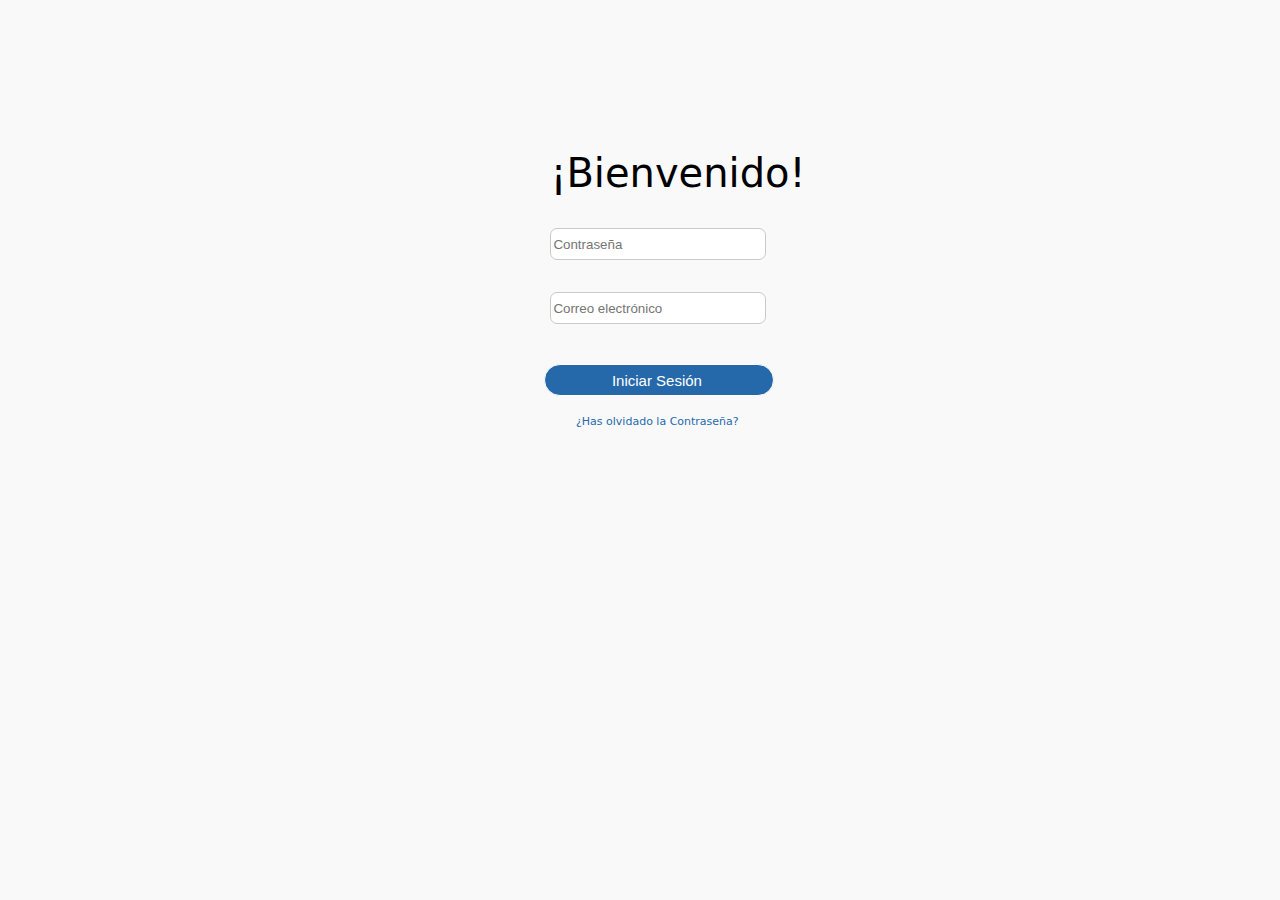
<file: templates/login.html>
<!DOCTYPE html>
<html lang="en">
  <head>
    <meta charset="UTF-8" />
    <meta name="viewport" content="width=device-width, initial-scale=1.0" />
    <link rel="stylesheet" href="/static/style.css" />
    <title>login</title>
  </head>
  <body>
    <h1>¡Bienvenido!</h1>
    <section class="form">
      <form class="form-login" action="/pacientes" method="post">
        <div class="inputs">
          <input class="password-login" placeholder="Contraseña" type="password" />
          <input class="gmail-login" placeholder="Correo electrónico" type="text" />
          <input class="submit-login" type="submit" value="Iniciar Sesión " />
        </div>
      </form>
      <a class="forgotten-password" href="">¿Has olvidado la Contraseña?</a>
    </section>
  </body>
</html>
</file>
<file: static/style.css>
body {
  scroll-behavior: smooth;
  overflow-x: hidden;
  padding: 0;
  margin: 0;
  width: 100%;
  height: 100%;
  font-family: system-ui, -apple-system, BlinkMacSystemFont, "Segoe UI", Roboto, Oxygen, Ubuntu, Cantarell, "Open Sans", "Helvetica Neue", sans-serif;
  background-color: rgb(255, 255, 255);
  font-size: 20px;
}

h1 {
  color: #000000;
  margin-top: 150px;
  margin-left: 43%;
  font-weight: 500;
}

.form .form-login .password-login {
  margin-left: 43%;
  border: 1px solid rgb(202, 202, 202);
  border-radius: 7px;
  width: 210px;
  height: 28px;
  color: rgb(105, 105, 105);
}

.form .form-login .gmail-login {
  margin-left: 43%;
  border: 1px solid rgb(202, 202, 202);
  border-radius: 7px;
  width: 210px;
  height: 28px;
  color: rgb(105, 105, 105);
}

.form .form-login .submit-login {
  margin-left: 42.5%;
  margin-top: 40px;
  width: 230px;
  height: 32px;
  background-color: #2669AA;
  border: 1px solid rgb(255, 255, 255);
  color: rgb(255, 255, 255);
  border-radius: 40px;
  cursor: pointer;
  font-size: 15px;
  font-weight: 100;
}

.form .form-login input {
  display: block;
  margin-top: 32px;
  margin-bottom: 10px;
}

.form .forgotten-password {
  margin-left: 45%;
  font-size: 11px;
  text-decoration: none;
  color: #2669AA;
}

.nav-index {
  position: fixed;
  max-width: 100%;
  height: 55px;
  border-bottom: 1px solid #bebebe;
  position: relative;
  padding: 10px;
}

.options {
  display: flex;
  justify-content: space-around;
  margin-top: 30px;
}
.options a {
  border-bottom: 1px solid #005EEC;
}
.options a:hover {
  color: #2d81d4;
}

.search .buscar-pacientes-input {
  width: 30%;
  height: 30px;
  border: 1px solid #3481F4;
  border: 1px solid #3481F4;
  margin-right: 10px;
}

.search .container-icon {
  margin-top: 2px;
  margin-left: 24.4%;
  position: absolute;
  background-color: #3481F4;
  width: 50px;
  height: 31px;
}
.search .container-icon .search-icon {
  padding-top: 2px;
  padding-left: 13px;
  position: absolute;
  margin-right: 40%;
  width: 54px;
  height: 35px;
  color: #ffffff;
}

.search .buttons-idk {
  margin-left: 50px;
  position: absolute;
  display: inline-block;
  width: 100px;
}
.search .buttons-idk .date {
  width: 120px;
  border: 1px solid rgb(255, 255, 255);
  background-color: #3481F4;
  color: white;
  height: 30px;
}
.search .buttons-idk .A-Z {
  height: 30px;
  width: 120px;
  border: 1px solid rgb(255, 255, 255);
  background-color: #3481F4;
  color: white;
}

.search .submit-index {
  margin-left: 220px;
  height: 30px;
  width: 120px;
  border: 1px solid rgb(255, 255, 255);
  background-color: #3481F4;
  color: white;
}

.query .query-user {
  display: flex;
  display: flex;
  flex-direction: column;
}
.query .query-user .description {
  font-weight: bold;
  font-size: 28px;
  text-align: center;
  height: 100px;
}
.query .query-user .description .paciente-td {
  font-size: 20px;
  width: 10px;
  padding-left: 6%;
}
.query .query-user .description .fecha-td {
  width: 250px;
  font-size: 20px;
  padding-left: 280px;
}
.query .query-user .description .hora-td1 {
  font-size: 20px;
  padding-right: 150px;
}
.query .query-user .info-img {
  width: 250px;
  padding: 10px;
}
.query .query-user .user-name {
  margin-bottom: 10px;
}
.query .query-user .user-image {
  width: 100px;
  height: 100px;
  margin-top: 0px;
  margin-left: 60px;
  border-radius: 50px;
}
.query .query-user .info-img {
  width: 25px;
  padding: 10px;
}
.query .query-user .user-image {
  width: 100px;
  height: 100px;
  margin-top: 0px;
  margin-left: 60px;
  border-radius: 50px;
}
.query .query-user .name-id-td {
  width: 100%;
  position: absolute;
  height: 100px;
  margin-top: 23px;
}
.query .query-user .fecha-celda {
  position: absolute;
  width: 600px;
  height: 100px;
  margin-left: 325px;
  margin-top: 43px;
  font-size: 17px;
}
.query .query-user .user-name {
  font-size: 17px;
}
.query .query-user .user-id {
  font-size: 17px;
}
.query .query-user .hora-celda {
  position: absolute;
  margin-left: 55.6%;
  height: 80px;
  margin-top: 35px;
  font-size: 17px;
}

html {
  margin: 0;
  padding: 0;
}

.form .form-login {
  text-align: center;
}
.nav-index .info-doc span {
  height: 400px;
  font-size: 14px;
  margin-left: 87%;
}
.nav-index img {
  margin-left: 80%;
  position: absolute;
  height: 60px;
  width: 60px;
  border-radius: 50px;
}

.options a {
  color: #000000;
  text-decoration: none;
}

.search {
  height: 110px;
  margin-top: 30px;
  margin-left: 13%;
}
.query {
  width: 100%;
  height: 500px;
}
.btn-atender {
  margin-left: 30px;
  background-color: #005EEC;
  width: 110px;
  height: 45px;
  color: white;
  font-size: 15px;
  border-radius: 10px;
  border: 1px solid #005EEC;
}

.comment-icon {
  cursor: pointer;
  margin-left: 30px;
  margin-right: 30px;
  color: #bebebe;
}

/*selecciona cualquier elemento que tenga un atributo id que comience con "chatbox" */
[id^=chatbox] {
  position: absolute;
  display: none;
  width: 120%;
  height: 320px;
  z-index: 1;
  right: 40%;
  top: 10px;
}

.close {
  cursor: pointer;
  color: red;
}

.header {
  background-color: #005EEC;
  width: 100%;
  height: 36%;
}

.info-user {
  width: 100%;
  height: 100%;
  display: flex;
}

.user-image-chat {
  width: 90px;
  height: 90px;
  border-radius: 90px;
}

.name-chat {
  margin-left: 30px;
  height: 50px;
  color: white;
  font-size: 17px;
}

.container-chat {
  margin: 10px;
  width: 340px;
  height: 70%;
  background-color: #bebebe;
}

.stretch-card > .card {
  width: 100%;
  min-width: 100%;
}

body {
  background-color: #f9f9fa;
}

.flex {
  flex: 1 1 auto;
}

@media (max-width: 991.98px) {
  .padding {
    padding: 1.5rem;
  }
}
@media (max-width: 767.98px) {
  .padding {
    padding: 1rem;
  }
}
.box.box-warning {
  border-top-color: #f39c12;
}

.box {
  position: relative;
  border-radius: 3px;
  background: #ffffff;
  border-top: 3px solid #d2d6de;
  margin-bottom: 20px;
  width: 100%;
  box-shadow: 0 1px 1px rgba(0, 0, 0, 0.1);
}

.box-header.with-border {
  border-bottom: 1px solid #f4f4f4;
}

.box-header.with-border {
  border-bottom: 1px solid #f4f4f4;
}

.box-header {
  color: #444;
  padding: 10px;
  position: relative;
}

.box-header:before, .box-body:before, .box-footer:before, .box-header:after, .box-body:after, .box-footer:after {
  content: " ";
  display: table;
}

.box-header {
  background-color: #005EEC;
  color: #444;
  display: flex;
  align-items: center;
  gap: 10px;
  padding: 10px;
  position: relative;
}

.box-header > .fa, .box-header > .glyphicon, .box-header > .ion, .box-header .box-title {
  display: inline-block;
  font-size: 17px;
  margin: 0;
  line-height: 1;
}

.box-title {
  color: white;
}

.box-tools {
  position: absolute;
  right: 10px;
  top: 5px;
  z-index: 10;
}

.box-header > .box-tools [data-toggle=tooltip] {
  position: relative;
}

.bg-yellow, .callout.callout-warning, .alert-warning, .label-warning, .modal-warning .modal-body {
  background-color: #f39c12 !important;
}

.bg-yellow {
  color: #fff !important;
}

.btn {
  border-radius: 3px;
  box-shadow: none;
  border: 1px solid transparent;
}

.btn-box-tool {
  padding: 5px;
  font-size: 12px;
  background: transparent;
  color: #ffffff;
}

.direct-chat .box-body {
  border-bottom-right-radius: 0;
  border-bottom-left-radius: 0;
  position: relative;
  overflow-x: hidden;
  padding: 0;
}

.box-body {
  border-top-left-radius: 0;
  border-top-right-radius: 0;
  border-bottom-right-radius: 3px;
  border-bottom-left-radius: 3px;
  padding: 10px;
}

.box-header:before, .box-body:before, .box-footer:before, .box-header:after, .box-body:after, .box-footer:after {
  content: " ";
  display: table;
}

.direct-chat-messages {
  transform: translate(0, 0);
  padding: 10px;
  height: 250px;
  overflow: auto;
}

.direct-chat-messages, .direct-chat-contacts {
  transition: transform 0.5s ease-in-out;
}

.direct-chat-msg {
  margin-bottom: 10px;
}

.direct-chat-msg, .direct-chat-text {
  display: block;
}

.direct-chat-info {
  display: block;
  margin-bottom: 2px;
  font-size: 12px;
}

.direct-chat-timestamp {
  color: #999;
}

.btn-group-vertical > .btn-group:after, .btn-group-vertical > .btn-group:before, .btn-toolbar:after, .btn-toolbar:before, .clearfix:after, .clearfix:before, .container-fluid:after, .container-fluid:before, .container:after, .container:before, .dl-horizontal dd:after, .dl-horizontal dd:before, .form-horizontal .form-group:after, .form-horizontal .form-group:before, .modal-footer:after, .modal-footer:before, .modal-header:after, .modal-header:before, .nav:after, .nav:before, .navbar-collapse:after, .navbar-collapse:before, .navbar-header:after, .navbar-header:before, .navbar:after, .navbar:before, .pager:after, .pager:before, .panel-body:after, .panel-body:before, .row:after, .row:before {
  display: table;
  content: " ";
}

.direct-chat-img {
  border-radius: 50%;
  float: left;
  width: 40px;
  height: 40px;
}

.direct-chat-text {
  border-radius: 5px;
  position: relative;
  padding: 5px 10px;
  background: #d2d6de;
  border: 1px solid #d2d6de;
  margin: 5px 0 0 50px;
  color: #444;
}

.direct-chat-msg, .direct-chat-text {
  display: block;
}

.direct-chat-text:before {
  border-width: 6px;
  margin-top: -6px;
}

.direct-chat-text:after, .direct-chat-text:before {
  position: absolute;
  right: 100%;
  top: 15px;
  border: solid transparent;
  border-right-color: #d2d6de;
  content: " ";
  height: 0;
  width: 0;
  pointer-events: none;
}

.direct-chat-text:after {
  border-width: 5px;
  margin-top: -5px;
}

.direct-chat-text:after, .direct-chat-text:before {
  position: absolute;
  right: 100%;
  top: 15px;
  border: solid transparent;
  border-right-color: #d2d6de;
  content: " ";
  height: 0;
  width: 0;
  pointer-events: none;
}

:after, :before {
  box-sizing: border-box;
}

.direct-chat-msg:after {
  clear: both;
}

.direct-chat-msg:after {
  content: " ";
  display: table;
}

.direct-chat-info {
  display: block;
  margin-bottom: 2px;
  font-size: 12px;
}

.right .direct-chat-img {
  float: right;
}

.direct-chat-warning .right > .direct-chat-text {
  background: #f39c12;
  border-color: #f39c12;
  color: #fff;
}

.right .direct-chat-text {
  margin-right: 50px;
  margin-left: 0;
}

.box-footer {
  border-top-left-radius: 0;
  border-top-right-radius: 0;
  border-bottom-right-radius: 3px;
  border-bottom-left-radius: 3px;
  border-top: 1px solid #f4f4f4;
  padding: 10px;
  background-color: #fff;
}

.box-header:before, .box-body:before, .box-footer:before, .box-header:after, .box-body:after, .box-footer:after {
  content: " ";
  display: table;
}

.input-group-btn {
  position: relative;
  font-size: 0;
  white-space: nowrap;
}

.input-group-btn:last-child > .btn, .input-group-btn:last-child > .btn-group {
  z-index: 2;
  margin-left: -1px;
}

.btn-warning {
  color: #fff;
  background-color: #f0ad4e;
  border-color: #eea236;
}/*# sourceMappingURL=style.css.map */
</file>
